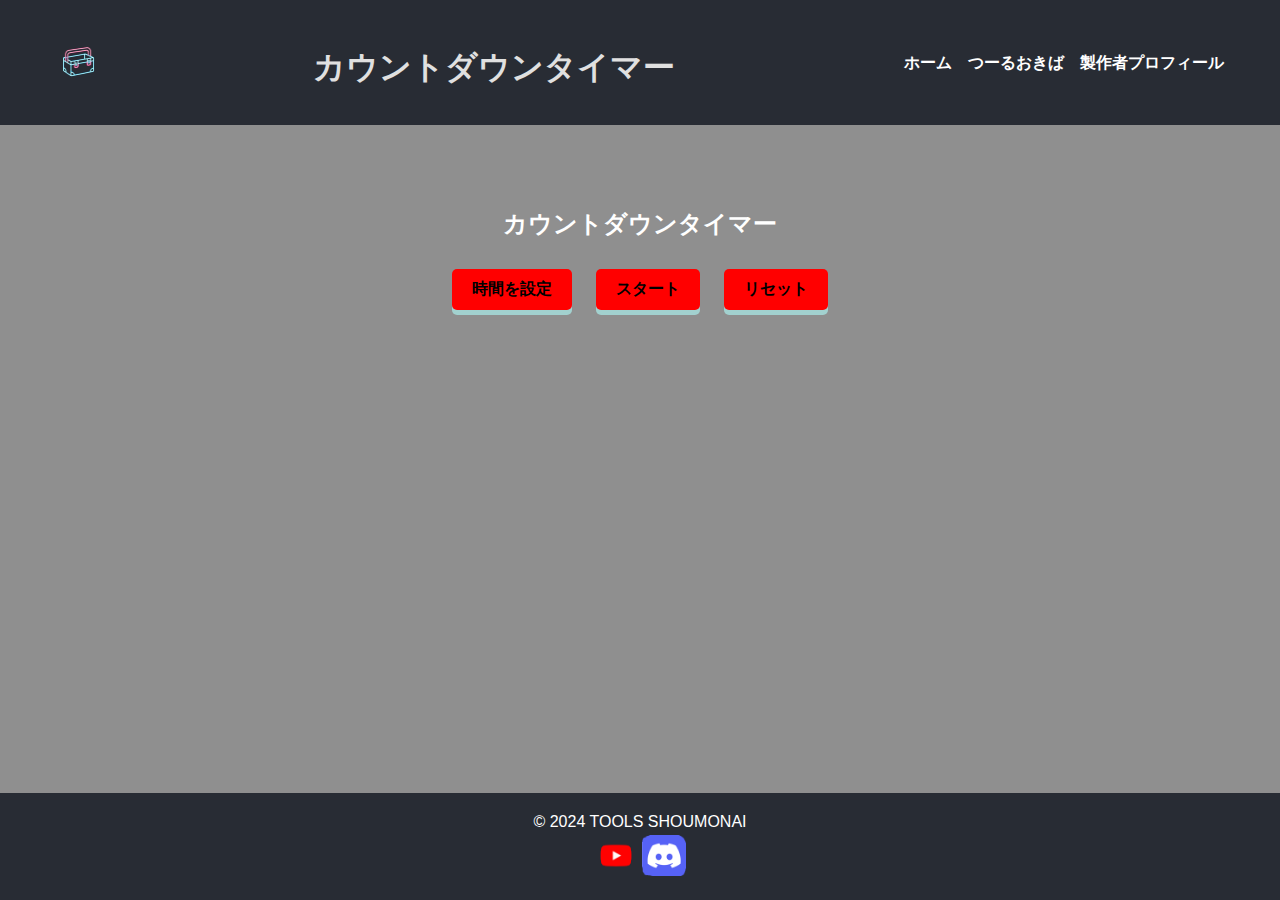
<file: countdowntimer.html>
<!DOCTYPE html>
<html lang="ja">
<head>
    <meta charset="UTF-8">
    <meta name="viewport" content="width=device-width, initial-scale=1.0">
    <title>しょーもない道具箱つーるおきば</title>
    <meta name="description" content="すごく暇つぶしのツールを出してるさいと。">
    <meta name="keywords" content="とみー,暇つぶし">
    <meta name="robots" content="index, follow">
    <link rel="app-touch-icon" href="logo.png">
    <link rel="stylesheet" href="styles.css">
    <link rel="icon" href="logo.png" type="image/x-icon">
<head prefix="og: https://ogp.me/ns# fb: https://ogp.me/ns/fb# article: https://ogp.me/ns/article#">
    <meta property="og:title" content="しょーもない道具箱ツール:カウントダウンタイマー">
    <meta property="og:description" content="カウントダウンをすることができる。それだけ。">
    <meta property="og:url" content="https://tomisandesita.github.io/shtool/countdowntimer/">
    <meta property="og:image" content="https://tomisandesita.github.io/shtool/logo.png">
    <meta property="og:site_name" content="しょーもない道具箱">
    <meta name="twitter:card" content="summary_large_image">
    <meta name="twitter:title" content="しょーもない道具箱">
    <meta name="twitter:description" content="しょーもない暇つぶしツールとかだしているさいと。">
    <meta name="twitter:image" content="https://tomisandesita.github.io/shtool/logo.png">
    <style>
        body, html {
            font-family: Arial, sans-serif;
            text-align: center;
            margin: 0;
            padding: 0;
        }

        .top {
            text-align: center;
            font-family: 'Arial', sans-serif;
        }

        /* ボタンのスタイル */
        button {
            background-color: #ff0000;
            border: none;
            color: rgb(0, 0, 0);
            padding: 10px 20px;
            text-align: center;
            text-decoration: none;
            display: inline-block;
            font-size: 16px;
            margin: 10px;
            cursor: pointer;
            border-radius: 5px;
            transition: background-color 0.3s;
        }

        button:hover {
            background-color: #a04545;
        }

        /* タイマー表示のスタイル */
        #countdown-display {
            font-size: 36px;
            margin-top: 20px;
        }

        .hidden {
            display: none;
        }

    </style>
</head>
<body>
    <header>
        <div class="header-container">
            <img src="logo.png" alt="Logo" class="logo">
            <div class="nocolorlink"><a href="nokori.html" rel="noopener noreferrer"><h1>カウントダウンタイマー</h1></a></div>
            <nav>
                <ul>
                    <li><a href="index.html"  >ホーム</a></li>
                    <li><a href="tools.html"  >つーるおきば</a></li>
<li><a href="profile.html"  >製作者プロフィール</a></li>
                </ul>
            </nav>
        </div>
    </header>
    <br><br><br><br><br><br><br><br>

    <div class="top">
        <h2>カウントダウンタイマー</h2>
        <button onclick="openInputDialog()">時間を設定</button>
        <button id="startBtn" onclick="startCountdown()" disabled>スタート</button>
        <button id="resetBtn" onclick="resetCountdown()" disabled>リセット</button>

        <div id="countdown-display" class="hidden"></div>
    </div>

    <footer>
        <p>&copy; 2024 TOOLS SHOUMONAI<br><a href="https://www.youtube.com/channel/UCKG8x3kgEXAefSenOpFQj7Q/" rel="noopener noreferrer"><img src="image2.png" alt="Youtubelogo"></a> <a href="https://discord.gg/dtnPphHbpT" rel="noopener noreferrer"><img src="image3.png" alt="discordlogo"></a></p>
    </footer>

    <script>
        let countdownInterval;
        let timeLeft = 0;
        let initialTime = 0;  // リセット時のために初期時間を保存
        let isPaused = false; // 一時停止状態を追跡

        function openInputDialog() {
            // 分と秒を入力するダイアログを表示
            const minutes = prompt("分を入力してください:", "0");
            const seconds = prompt("秒を入力してください:", "10");

            if (minutes === null || seconds === null) {
                return; // キャンセルされた場合は何もしない
            }

            const totalSeconds = parseInt(minutes) * 60 + parseFloat(seconds);

            if (isNaN(totalSeconds) || totalSeconds <= 0) {
                alert('有効な時間を入力してください。');
            } else {
                initialTime = totalSeconds;
                timeLeft = totalSeconds;
                document.getElementById('countdown-display').textContent = timeLeft.toFixed(2) + ' 秒';
                document.getElementById('countdown-display').classList.remove('hidden');
                
                // ボタンを有効化
                document.getElementById('startBtn').disabled = false;
                document.getElementById('resetBtn').disabled = false;
            }
        }

        function startCountdown() {
            if (isPaused) {
                // 一時停止中ならそのまま再開
                isPaused = false;
            } else {
                // 初回またはリセット後の場合
                clearInterval(countdownInterval);
                countdownInterval = setInterval(updateCountdown, 100);
            }

            document.getElementById('startBtn').disabled = true;
            document.getElementById('stopBtn').disabled = false;
        }

        function stopCountdown() {
            clearInterval(countdownInterval);
            isPaused = true;
            document.getElementById('startBtn').disabled = false;
            document.getElementById('stopBtn').disabled = true;
        }

        function resetCountdown() {
            clearInterval(countdownInterval);
            timeLeft = initialTime;
            document.getElementById('countdown-display').textContent = timeLeft.toFixed(2) + ' 秒';
            document.getElementById('startBtn').disabled = false;
            document.getElementById('stopBtn').disabled = true;
        }

        function updateCountdown() {
            timeLeft -= 0.1; // 0.1秒ずつ減らす
            if (timeLeft <= 0) {
                clearInterval(countdownInterval);
                document.getElementById('countdown-display').textContent = 'うあ！もう時間切れ！';
                document.getElementById('startBtn').disabled = true;
                document.getElementById('stopBtn').disabled = true;
                document.getElementById('resetBtn').disabled = false;
            } else {
                document.getElementById('countdown-display').textContent = timeLeft.toFixed(2) + ' 秒'; // 小数点2桁まで表示
            }
        }
    </script>
</body>
</html>
</file>
<file: styles.css>
/* フォントの統一 */
@font-face {
    font-family: 'Keifont';
    src: url('keifont.woff2') format('woff2'),
         url('keifont.woff') format('woff');
    font-weight: normal;
    font-style: normal;
}

/* リセットと基本スタイル */
* {
    margin: 0;
    padding: 0;
    box-sizing: border-box;
}

body {
    font-family: 'Keifont', sans-serif;
    font-weight: 300; /* フォントを細く */
    color: #ffffff;
    background-color: #8f8f8f;
    line-height: 1.6;
}

.nocolorlink a {
    color: rgb(224, 224, 224);
    text-decoration: none;
    margin-left: 4%;
    margin-top: 7%;
    margin-bottom: 7%;
}

/* ヘッダー */
header {
    background-color: #282c34;
    color: #ffffff;
    padding: 1rem 0;
    position: fixed;
    width: 100%;
    top: 0;
    left: 0;
    z-index: 1000;
    user-select: none; /* 選択を禁止する */
}

.header-container {
    display: flex;
    justify-content: space-between;
    align-items: center;
    max-width: 1200px;
    margin: 0 auto;
    padding: 0 1rem;
}

.header-container img.logo {
    height: 50px;
}

nav ul {
    list-style: none;
    display: flex;
}

nav ul li {
    margin-left: 1rem;
}

nav ul li a {
    color: #ffffff;
    text-decoration: none;
    font-weight: bold;
}

nav ul li a:hover {
    text-decoration: underline;
}

/* セクション */
section {
    padding: 2rem;
    margin-top: 60px; /* Headerの高さ分 */
}

section:not(:first-of-type) {
    margin-top: 3rem; /* セクション間のスペース */
}

h1, h2 {
    margin-bottom: 1rem;
}

/* フォーム */
form {
    display: flex;
    flex-direction: column;
    margin-bottom: 4rem; /* フッターとの間のスペース */
}

form label {
    margin: 0.5rem 0 0.2rem;
}

form input, form textarea {
    margin-bottom: 1rem;
    padding: 0.5rem;
    border: 1px solid #ccc;
    border-radius: 4px;
}

form button {
    background-color: #282c34;
    color: #ffffff;
    border: none;
    padding: 0.7rem;
    border-radius: 4px;
    cursor: pointer;
    font-size: 1rem;
}

form button:hover {
    background-color: #404654;
}

/* フッター */
footer {
    background-color: #282c34;
    color: #ffffff;
    text-align: center;
    padding: 1rem 0;
    position: fixed;
    width: 100%;
    bottom: 0;
    user-select: none; /* 選択を禁止する */
}

/* ボタン */
a.button {
    display: inline-block;
    padding: 0.8rem 1.5rem;
    font-size: 1rem;
    font-weight: bold;
    color: #ffffff;
    background-color: #007bff;
    border: none;
    border-radius: 4px;
    text-decoration: none;
    text-align: center;
    transition: background-color 0.3s ease, transform 0.3s ease;
}

a.button:hover {
    background-color: #0089b3;
    transform: translateY(-2px);
}

a.button:active {
    background-color: #006680;
    transform: translateY(0);
}

/* フェードインアニメーション */
.fade-in {
    opacity: 0;
    transition: opacity 1s ease-in-out;
}

.fade-in.visible {
    opacity: 1;
}

/* 画像 */
img {
    width: 44px;
}

/* その他スタイル */
.object {
    text-align: center;
}

.top {
    text-align: center;
}

textarea {
    width: 80%; /* 横幅をページの80%に設定 */
    height: 150px; /* 高さを150pxに設定 */
    padding: 10px; /* 内側の余白を10px */
    border: 1px solid #ccc; /* 薄いグレーの枠線 */
    border-radius: 5px; /* 角を少し丸く */
    font-size: 16px; /* フォントサイズを16px */
    resize: vertical; /* 縦方向のみサイズ変更を許可 */
    box-shadow: 0 2px 4px rgba(0, 0, 0, 0.1); /* 軽いシャドウを追加 */
}

button {
    background-color: #cffffd; /* ボタンの背景色 */
    border: 2px solid #b0e0e6; /* 外枠の色 */
    border-radius: 8px; /* ボタンの角を丸く */
    padding: 10px 20px; /* ボタン内の余白 */
    font-size: 16px; /* フォントサイズ */
    font-weight: bold; /* フォントを太字に */
    color: #333; /* テキストの色 */
    cursor: pointer; /* ホバー時にポインターに変更 */
    box-shadow: 0 5px #a2d1cf; /* 立体感のために下に影をつける */
    transition: all 0.2s ease; /* ホバー時のスムーズな変化 */
}

button:active {
    box-shadow: 0 2px #a2d1cf; /* 押された時の影を縮める */
    transform: translateY(3px); /* ボタンを少し下げる */
}

button:hover {
    background-color: #b0f7f3; /* ホバー時に少し色を変える */
}
</file>
